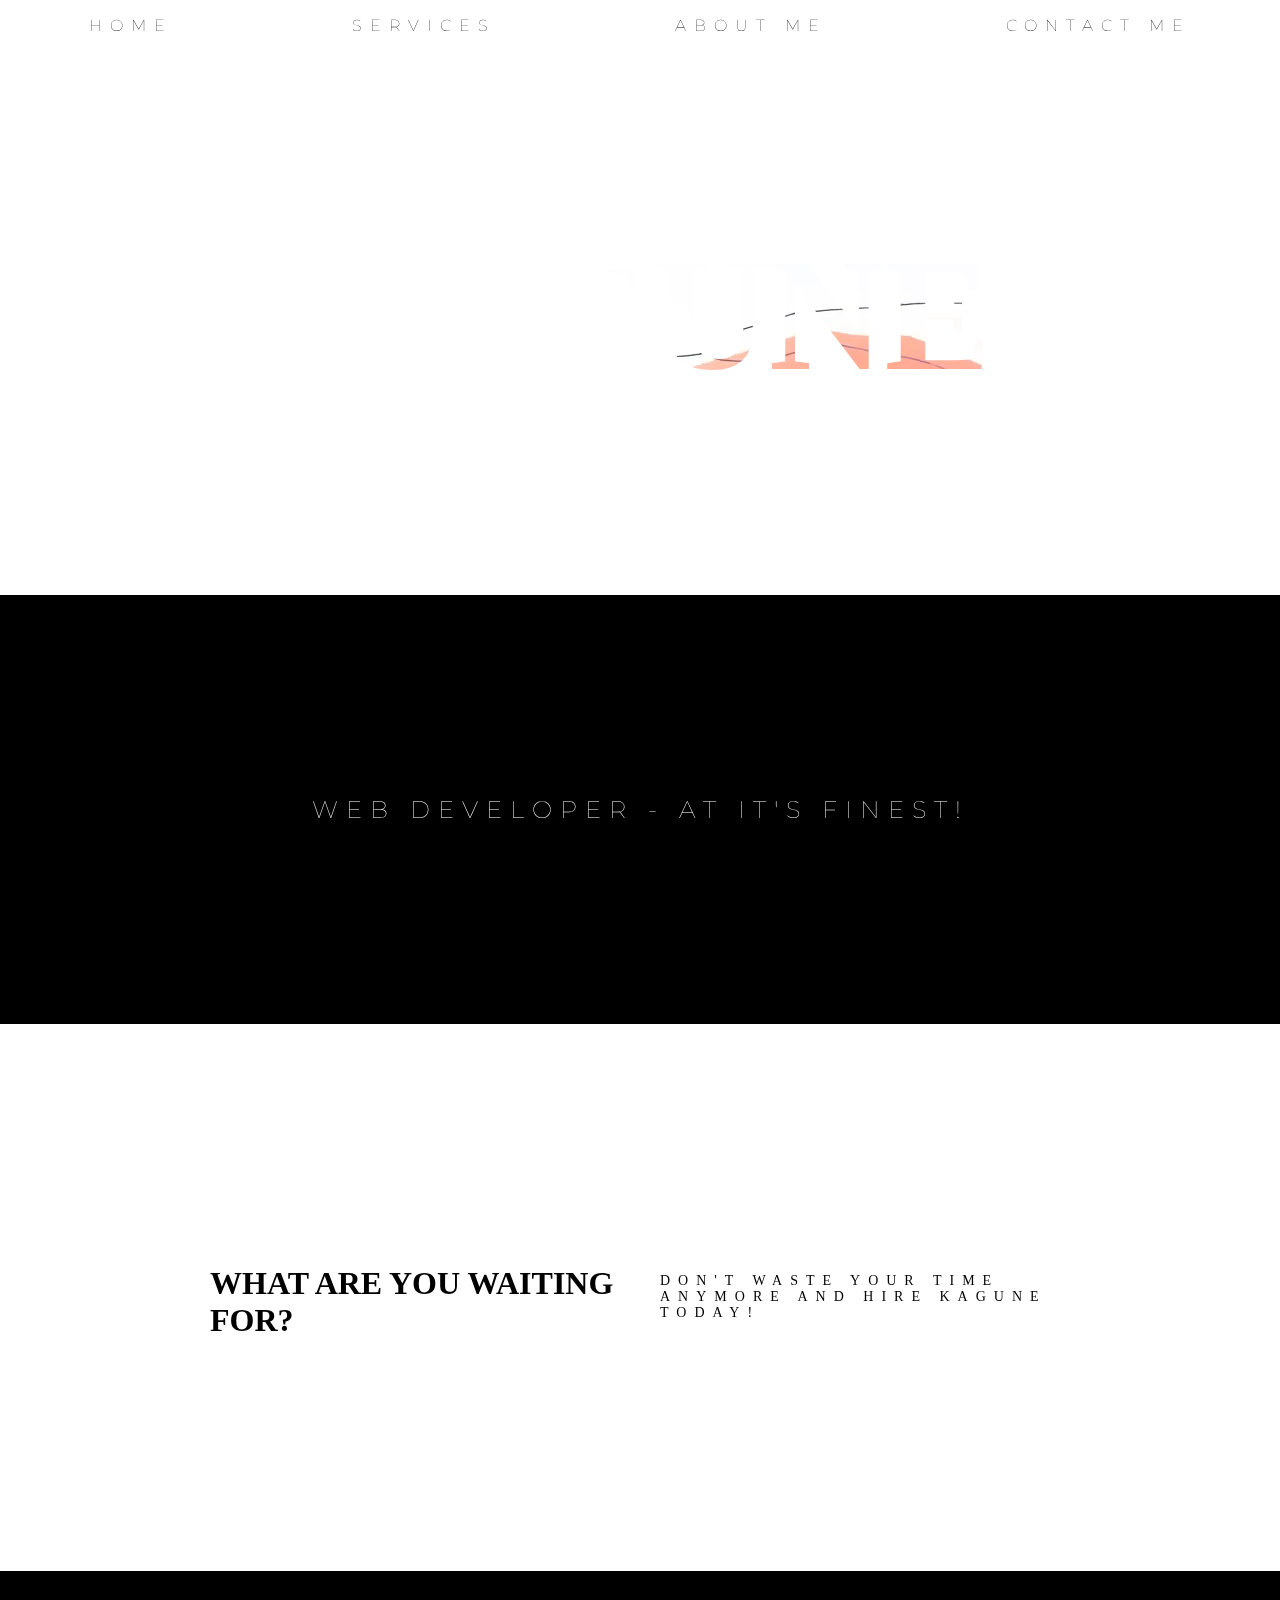
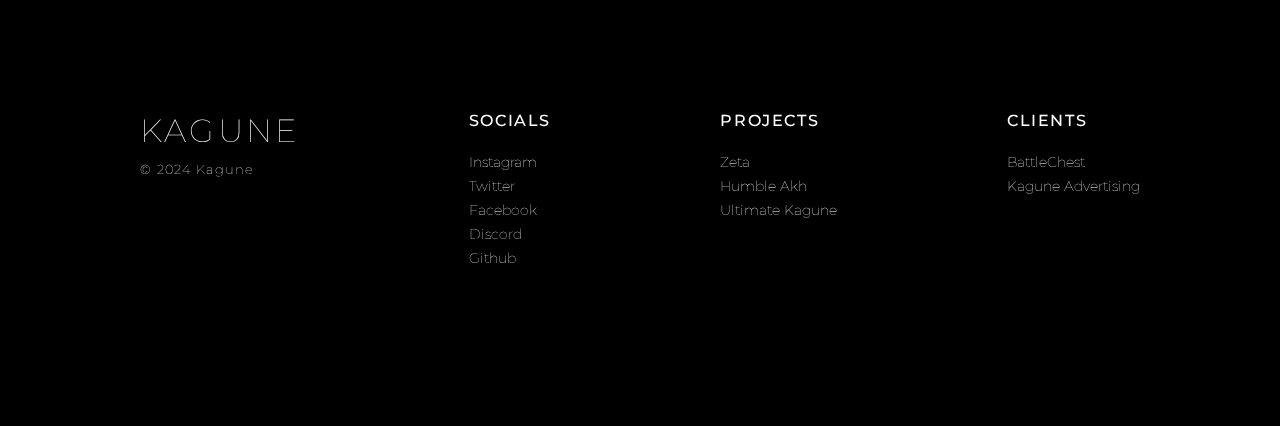
<file: index.html>
<!DOCTYPE html>
<html lang="en">
<head>
    <meta charset="UTF-8">
    <meta name="viewport" content="width=device-width, initial-scale=1.0">
    <title>Home</title>
    <link rel="stylesheet" href="style.css">
</head>
<body>
    <nav>
        <ul class="list">
            <li class="list-item"><a href="index.html">Home</a></li>
            <li class="list-item"><a href="services.html">Services</a></li>
            <li class="list-item"><a href="about.html">About Me</a></li>
            <li class="list-item"><a href="contact.html">Contact Me</a></li>
        </ul>
    </nav>
    <div class="video-container">
        <video autoplay muted loop>
            <source src="./img/kaneki.mp4" type="video/mp4" />
        </video>
        <div class="caption">
          <h2>Kagune</h2>
        </div>
    </div>
    <div class="text-container">
        <h2>Web Developer - at it's finest!</h2>
    </div>
    <div class="div-container">
        <div class="text2">
            <h1>What are you waiting for?</h1>
        </div>
        <div class="text3">
            <p>Don't waste your time anymore and hire Kagune today!</p>
        </div>
    </div>
    <div class="footer-container">
        <div class="footer-column">
            <div class="column1">
                <label>Kagune</label>
                <div>
                    <p>&copy 2024 Kagune</p>
                </div>
            </div>
            <div class="column2">
                <div class="footer-heading">Socials</div>
                <ul>
                    <li class="social-item"><a href="https://www.instagram.com/humble.akh/">Instagram</a></li>
                    <li class="social-item"><a href="https://twitter.com/abdul_28930">Twitter</a></li>
                    <li class="social-item"><a href="https://www.facebook.com/humbleakh2893">Facebook</a></li>
                    <li class="social-item"><a href="https://discord.gg/kenkaneki">Discord</a></li>
                    <li class="social-item"><a href="https://github.com/abdul-28930">Github</a></li>
                </ul>
            </div>
            <div class="column3">
                <div class="footer-heading">Projects</div>
                <ul>
                    <li class="project-item"><a href="https://zetabot.xyz">Zeta</a></li>
                    <li class="project-item"><a href="https://www.youtube.com/@humbleakh">Humble Akh</a></li>
                    <li class="project-item"><a href="https://www.youtube.com/@ultimatekagune">Ultimate Kagune</a></li>
                </ul>
            </div>
            <div class="column4">
                <div class="footer-heading">Clients</div>
                <ul>
                    <li class="client-item"><a href="https://battlechest.gg">BattleChest</a></li>
                    <li class="client-item"><a href="https://discord.gg/kenkaneki">Kagune Advertising</a></li>
                </ul>
            </div>
        </div>

    </div>
</body>
</html>
</file>
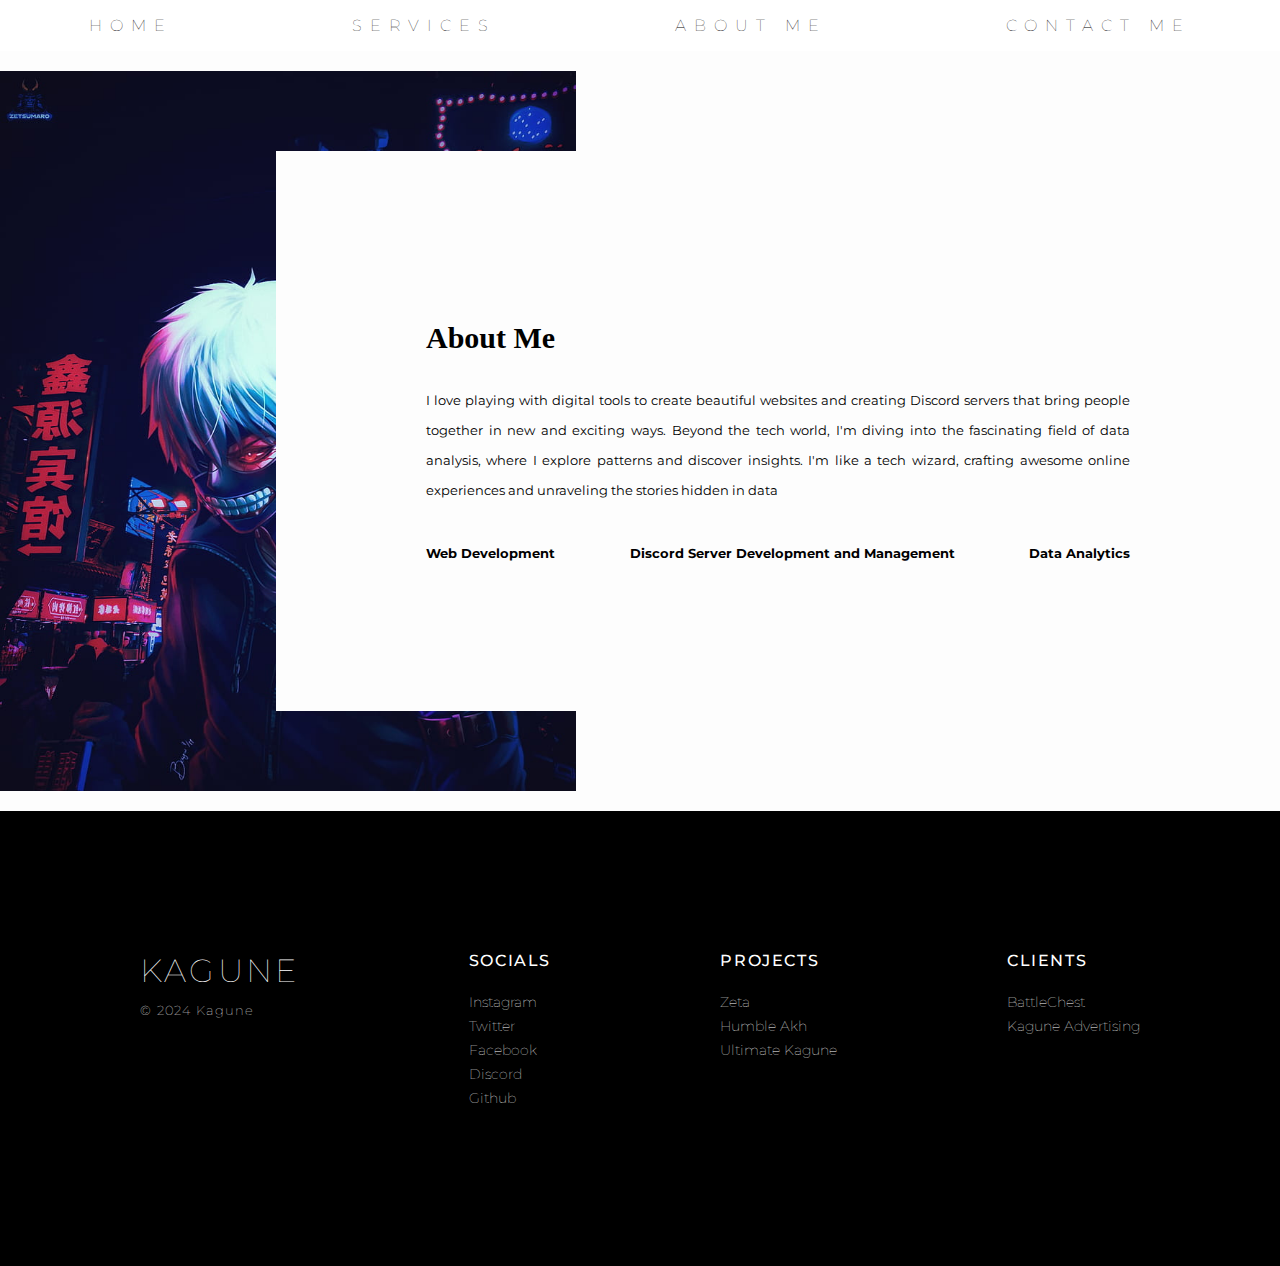
<file: about.html>
<!DOCTYPE html>
<html lang="en">
<head>
    <meta charset="UTF-8">
    <meta name="viewport" content="width=device-width, initial-scale=1.0">
    <title>About Me</title>
    <link rel="stylesheet" href="style.css">
</head>
<body>
    <nav>
        <ul class="list">
            <li class="list-item"><a href="index.html">Home</a></li>
            <li class="list-item"><a href="services.html">Services</a></li>
            <li class="list-item"><a href="about.html">About Me</a></li>
            <li class="list-item"><a href="contact.html">Contact Me</a></li>
        </ul>
    </nav>

    <div class="about-section">
        <div class="inner-container">
            <h1>About Me</h1>
            <p class="text">
                I love playing with digital tools to create beautiful websites and creating Discord servers that bring people together in new and exciting ways. Beyond the tech world, I'm diving into the fascinating field of data analysis, where I explore patterns and discover insights. I'm like a tech wizard, crafting awesome online experiences and unraveling the stories hidden in data
            </p>
            <div class="skills">
                <span>Web Development</span>
                <span>Discord Server Development and Management</span>
                <span>Data Analytics</span>
            </div>
        </div>
    </div>

    <div class="footer-container">
        <div class="footer-column">
            <div class="column1">
                <label>Kagune</label>
                <div>
                    <p>&copy 2024 Kagune</p>
                </div>
            </div>
            <div class="column2">
                <div class="footer-heading">Socials</div>
                <ul>
                    <li class="social-item"><a href="https://www.instagram.com/humble.akh/">Instagram</a></li>
                    <li class="social-item"><a href="https://twitter.com/abdul_28930">Twitter</a></li>
                    <li class="social-item"><a href="https://www.facebook.com/humbleakh2893">Facebook</a></li>
                    <li class="social-item"><a href="https://discord.gg/kenkaneki">Discord</a></li>
                    <li class="social-item"><a href="https://github.com/abdul-28930">Github</a></li>
                </ul>
            </div>
            <div class="column3">
                <div class="footer-heading">Projects</div>
                <ul>
                    <li class="project-item"><a href="https://zetabot.xyz">Zeta</a></li>
                    <li class="project-item"><a href="https://www.youtube.com/@humbleakh">Humble Akh</a></li>
                    <li class="project-item"><a href="https://www.youtube.com/@ultimatekagune">Ultimate Kagune</a></li>
                </ul>
            </div>
            <div class="column4">
                <div class="footer-heading">Clients</div>
                <ul>
                    <li class="client-item"><a href="https://battlechest.gg">BattleChest</a></li>
                    <li class="client-item"><a href="https://discord.gg/kenkaneki">Kagune Advertising</a></li>
                </ul>
            </div>
        </div>

    </div>
</body>
</html>
</file>
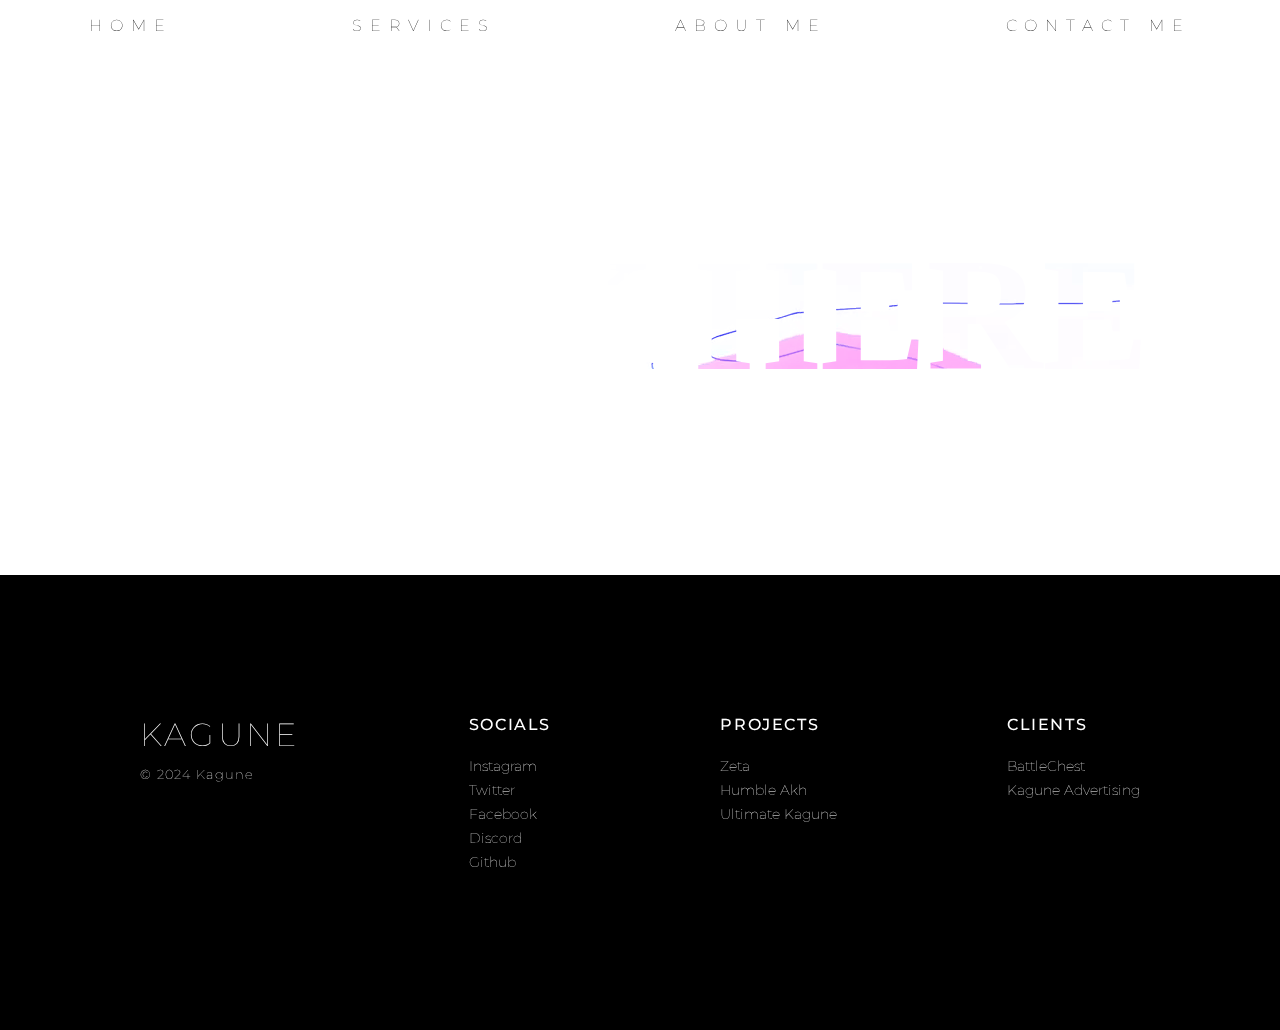
<file: contact.html>
<!DOCTYPE html>
<html lang="en">
<head>
    <meta charset="UTF-8">
    <meta name="viewport" content="width=device-width, initial-scale=1.0">
    <title>Resume</title>
    <link rel="stylesheet" href="style.css">
</head>
<body>
    <nav>
        <ul class="list">
            <li class="list-item"><a href="index.html">Home</a></li>
            <li class="list-item"><a href="services.html">Services</a></li>
            <li class="list-item"><a href="about.html">About Me</a></li>
            <li class="list-item"><a href="contact.html">Contact Me</a></li>
        </ul>
    </nav>

    <div class="video-container">
        <video autoplay muted loop>
            <source src="./img/kaneki.mp4" type="video/mp4"/>
        </video>
        <div class="container-glass">
        </div>
        <div class="caption">
            <h2><a href="https://drive.google.com/drive/folders/1s3LMC6DmummIAYyMxpDSkiK9ImUC1Nq2?usp=sharing" class="cont-link">Click Here</a></h2>
        </div>
    </div>

    <div class="footer-container">
        <div class="footer-column">
            <div class="column1">
                <label>Kagune</label>
                <div>
                    <p>&copy 2024 Kagune</p>
                </div>
            </div>
        
            <div class="column2">
                <div class="footer-heading">Socials</div>
                <ul>
                    <li class="social-item"><a href="https://www.instagram.com/humble.akh/">Instagram</a></li>
                    <li class="social-item"><a href="https://twitter.com/abdul_28930">Twitter</a></li>
                    <li class="social-item"><a href="https://www.facebook.com/humbleakh2893">Facebook</a></li>
                    <li class="social-item"><a href="https://discord.gg/kenkaneki">Discord</a></li>
                    <li class="social-item"><a href="https://github.com/abdul-28930">Github</a></li>
                </ul>
            </div>
            <div class="column3">
                <div class="footer-heading">Projects</div>
                <ul>
                    <li class="project-item"><a href="https://zetabot.xyz">Zeta</a></li>
                    <li class="project-item"><a href="https://www.youtube.com/@humbleakh">Humble Akh</a></li>
                    <li class="project-item"><a href="https://www.youtube.com/@ultimatekagune">Ultimate Kagune</a></li>
                </ul>
            </div>
            <div class="column4">
                <div class="footer-heading">Clients</div>
                <ul>
                    <li class="client-item"><a href="https://battlechest.gg">BattleChest</a></li>
                    <li class="client-item"><a href="https://discord.gg/kenkaneki">Kagune Advertising</a></li>
                </ul>
            </div>
        </div>

    </div>
</body>
</html>
</file>
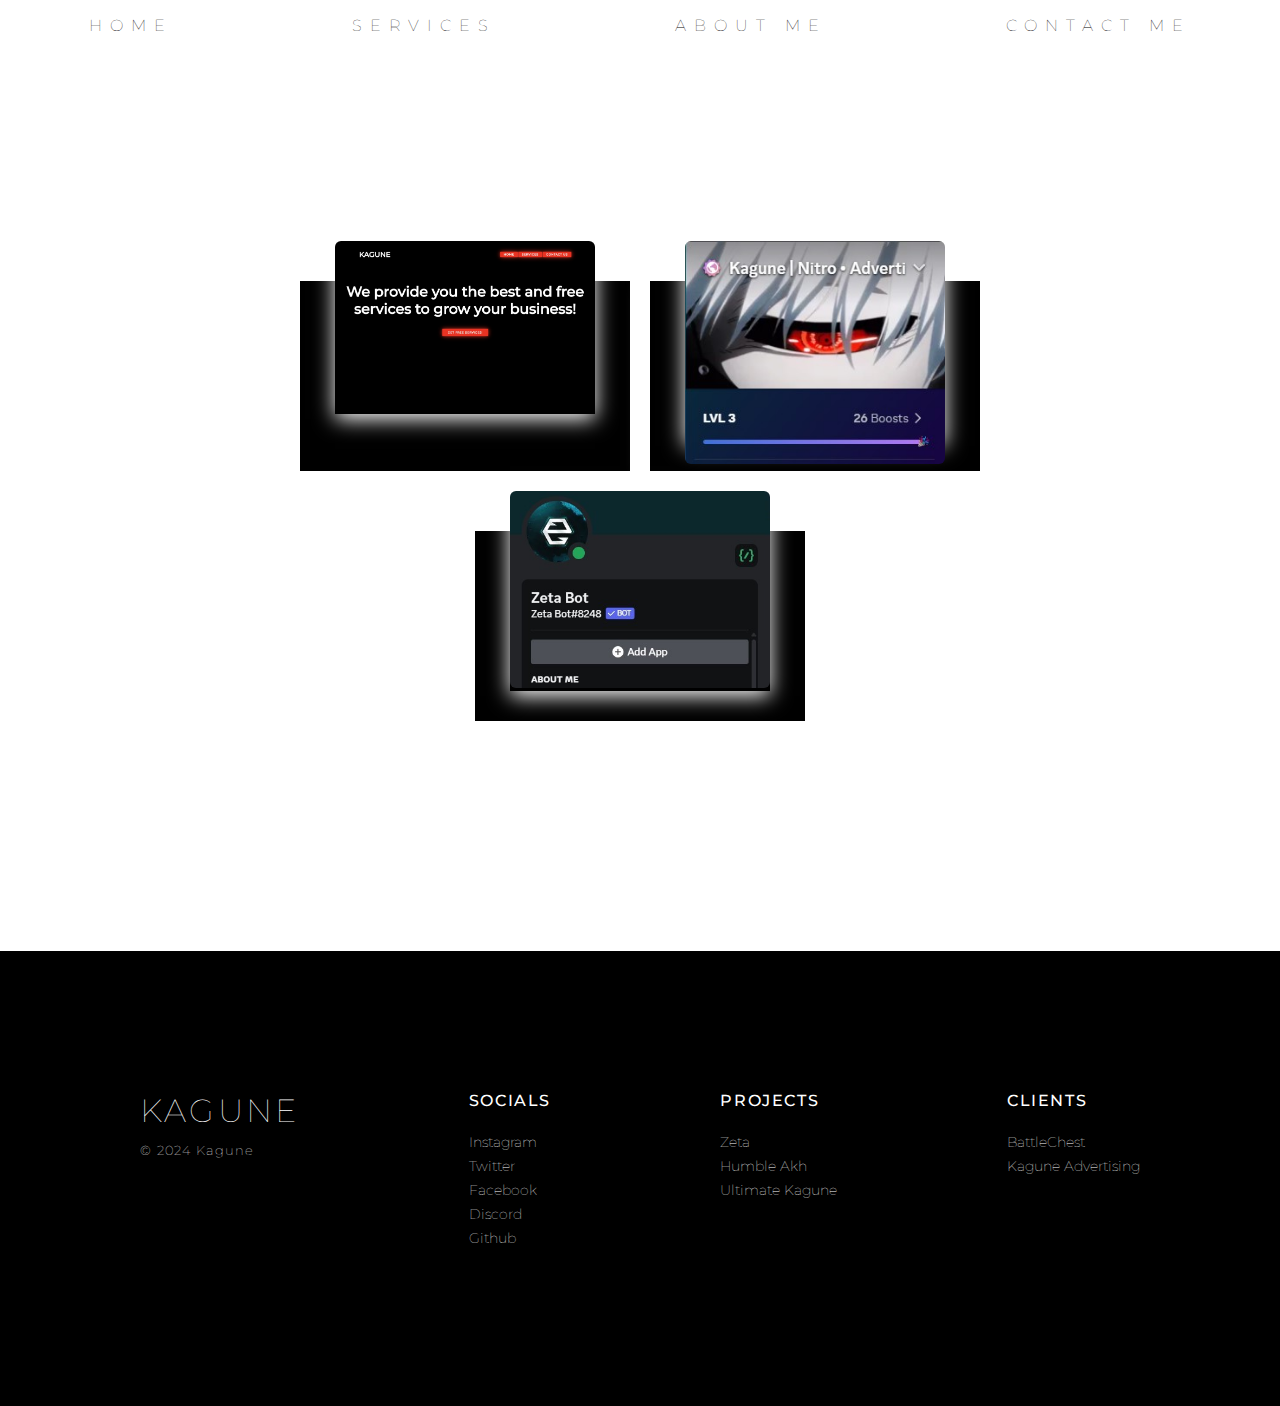
<file: services.html>
<!DOCTYPE html>
<html lang="en">
<head>
    <meta charset="UTF-8">
    <meta name="viewport" content="width=device-width, initial-scale=1.0">
    <title>Services</title>
    <link rel="stylesheet" href="style.css">
</head>
<body>
    <nav>
        <ul class="list">
            <li class="list-item"><a href="index.html">Home</a></li>
            <li class="list-item"><a href="services.html">Services</a></li>
            <li class="list-item"><a href="about.html">About Me</a></li>
            <li class="list-item"><a href="contact.html">Contact Me</a></li>
        </ul>
    </nav>
    
    <div class="service-container">
        <div class="mycard">
            <div class="cimg">
                <img src="img/webdev.jpg">
            </div>
            <div class="cdetail">
                <h2>Web Development</h2>
                <p>I craft cutting-edge websites that redefine the digital experience</p>
            </div>
        </div>
        <div class="mycard">
            <div class="cimg">
                <img src="img/srvr.jpg">
            </div>
            <div class="cdetail">
                <h2>Discord Server Development</h2>
                <p>I create top-notch Discord servers that elevate the online community experience to new heights</p>
            </div>
        </div>
        <div class="mycard">
            <div class="cimg">
                <img src="img/bot.jpg">
            </div>
            <div class="cdetail">
                <h2>Discord Bot Development</h2>
                <p>I code exceptional Discord bots that seamlessly blend innovation and functionality, setting a new standard in virtual interaction</p>
            </div>
        </div>
    </div>



    <div class="footer-container">
        <div class="footer-column">
            <div class="column1">
                <label>Kagune</label>
                <div>
                    <p>&copy 2024 Kagune</p>
                </div>
            </div>
            <div class="column2">
                <div class="footer-heading">Socials</div>
                <ul>
                    <li class="social-item"><a href="https://www.instagram.com/humble.akh/">Instagram</a></li>
                    <li class="social-item"><a href="https://twitter.com/abdul_28930">Twitter</a></li>
                    <li class="social-item"><a href="https://www.facebook.com/humbleakh2893">Facebook</a></li>
                    <li class="social-item"><a href="https://discord.gg/kenkaneki">Discord</a></li>
                    <li class="social-item"><a href="https://github.com/abdul-28930">Github</a></li>
                </ul>
            </div>
            <div class="column3">
                <div class="footer-heading">Projects</div>
                <ul>
                    <li class="project-item"><a href="https://zetabot.xyz">Zeta</a></li>
                    <li class="project-item"><a href="https://www.youtube.com/@humbleakh">Humble Akh</a></li>
                    <li class="project-item"><a href="https://www.youtube.com/@ultimatekagune">Ultimate Kagune</a></li>
                </ul>
            </div>
            <div class="column4">
                <div class="footer-heading">Clients</div>
                <ul>
                    <li class="client-item"><a href="https://battlechest.gg">BattleChest</a></li>
                    <li class="client-item"><a href="https://discord.gg/kenkaneki">Kagune Advertising</a></li>
                </ul>
            </div>
        </div>

    </div>
</body>
</html>
</file>
<file: style.css>
@import url('https://fonts.googleapis.com/css?family=Montserrat:500');

body {
    margin: 0;
    box-sizing: border-box;
}

.list {
    padding: 0;
    display: flex;
    align-items: center;
    justify-content: space-around;
}

.list-item {
    list-style: none;
}

.list-item a{
    text-decoration: none;
    text-transform: uppercase;
    font-family: "Montserrat", sans-serif;
    cursor: pointer;
    letter-spacing: 0.5rem;
    font-weight: lighter;
    color: #000;

}

.list-item a:hover {
    color: red;
}

.video-container {
    height: 500px;
    width: 100%;
    position: relative;
    margin-top: 40px;
}

.video-container video {
  width: 100%;
  height: 100%;
  position: absolute;
  object-fit: cover;
  z-index: 0;
}

/* Just styling the content of the div, the *magic* in the previous rules */
.video-container h2 {
  z-index: 0;
  text-align: center;
  position: absolute;
  font-size: 10rem;
  width: 100%;
  height: 100%;
  background: #fff;
  text-transform: uppercase;
  color: #000;
  line-height: 30rem;
  mix-blend-mode: screen;
  margin: 0;
}

.text-container {
    background: #000;
}

.text-container h2 {
    padding: 200px 200px 200px 200px;
    display: flex;
    align-items: center;
    justify-content: center;
    text-transform: uppercase;
    font-family: "Montserrat", sans-serif;
    letter-spacing: 0.5rem;
    font-weight: lighter;
    color: #fff;
}

.div-container {
    display: grid;
    grid-template-columns: 1fr 1fr;
    gap: 10px;
    margin: 10px;
    padding: 200px 200px 200px 200px;
}

.div-container h1 {
    display: flex;
    align-items: left;
    justify-content: left;
    text-transform: uppercase;
    font-weight: bold;
    color: #000;
}

.div-container p {
    display: flex;
    justify-content: right;
    text-transform: uppercase;
    letter-spacing: 0.5rem;
    font-weight: lighter;
    color: #000;
    padding: 15px;
    font-size: 14px;
}

.footer-container {
    flex-direction: column;
    justify-content: space-between;
    padding: 40px;
    display: flex;
    position: static;
    background: #000;
}

.footer-column {
    display: flex;
    justify-content: space-between;
    color: #fff;
    padding: 100px 100px 100px 100px;
}

.footer-heading {
    margin-bottom: 20px;
    font-weight: 500;
    letter-spacing: 0.1em;
    text-transform: uppercase;
    font-size: 1rem;
    font-family: "Montserrat", sans-serif;
}

.social-item, .project-item, .client-item {
    list-style: none;
    display: flex;
    justify-content: left;
    align-items: flex-start;   
}

.column2 ul , .column3 ul, .column4 ul {
    padding-inline-start: 0;
}

.column2 li a,.column3 li a,.column4 li a {
    text-decoration: none;
    color: #fff;
    font-weight: lighter;
    font-family: "Montserrat", sans-serif;
    font-size: 0.9rem;
    line-height: 1.5rem;
}

.column2 li a:hover {
    color: red;
    cursor: pointer;
}

.column3 li a:hover {
    color: red;
    cursor: pointer;
}

.column4 li a:hover {
    color: red;
    cursor: pointer;
}

.column1 label {
    font-family: "Montserrat", sans-serif;
    text-transform: uppercase;
    letter-spacing: 0.1em;
    font-weight: lighter;
    font-size: 2rem;
}

.column1 p {
    font-family: "Montserrat", sans-serif;
    letter-spacing: 0.1em;
    font-weight: lighter;
    font-size: 0.8rem;
}

/* service page css code */

.service-container {
    position: relative;
    display: flex;
    justify-content: center;
    align-items: center;
    flex-wrap: wrap;
    padding: 200px;
}

.service-container .mycard {
    position: relative;
    max-width: 300px;
    height: 150px;
    background: #000;
    margin: 30px 10px;
    padding: 20px 15px;
    display: flex;
    flex-direction: column;
    box-shadow: 0 5px 20px #fff;
    transform: 0.4s ease-in-out;
}

.service-container .mycard:hover {
    height: 300px;
}

.service-container .mycard .cimg {
    position: relative;
    width: 260px;
    height: 200px;
    top: -60px;
    left: 20px;
    z-index: 1;
    box-shadow: 0 5px 20px #fff;
}

.service-container .mycard .cimg img {
    max-width: 100%;
    border-radius: 6px;
    
}

.service-container .mycard .cdetail {
    position: relative;
    margin-top: -140px;
    padding: 10px 15px;
    text-align: center;
    color: #fff;
    font-family: monospace;
    visibility: hidden;
    opacity: 0;
    transition: 0.4s ease-in-out;
}

.service-container .mycard:hover .cdetail {
    visibility: visible;
    opacity: 1;
    margin-top: -50px;
}


/* about me page css code */

.body{
    display: flex;
    align-items: center;
    justify-content: center;
}

.about-section {
    background: url(img/ken.jpg) no-repeat left;
    background-size: 45%;
    background-color: #fdfdfd;
    overflow: hidden;
    padding: 100px 0;
}

.inner-container {
    width: 55%;
    float: right;
    background-color: #fdfdfd;
    padding: 150px;
}

.inner-container h1 {
    margin-bottom: 30px;
    font-size: 30px;
    font-weight: 900;
}

.text {
    font-size: 13px;
    color: #000;
    line-height: 30px;
    text-align: justify;
    margin-bottom: 40px;
    font-family: "Montserrat", sans-serif;
}

.skills {
    display: flex;
    justify-content: space-between;
    font-weight: 700;
    font-size: 13px;
    font-family: "Montserrat", sans-serif;
}

@media screen and (max-width:1200px){
    .inner-container{
        padding: 80px;
    }
}

/* contact me page css code */

/* .container-glass {
    width: 800px;
    height: 400px;
    background: rgba(255, 255, 255, .1);
    box-shadow: 0 25px 45px rgba(0, 0, 0, .2);
    border-radius: 50px;
    border: 2px solid rgba(255, 255, 255, .5);
    border-right: 2px solid rgba(255, 255, 255, .2);
    border-bottom: 2px solid rgba(255, 255, 255, .2);
    backdrop-filter: blur(50px);
} */

.cont-link {
    text-decoration: none;
    font-size: 10rem;
}
</file>
